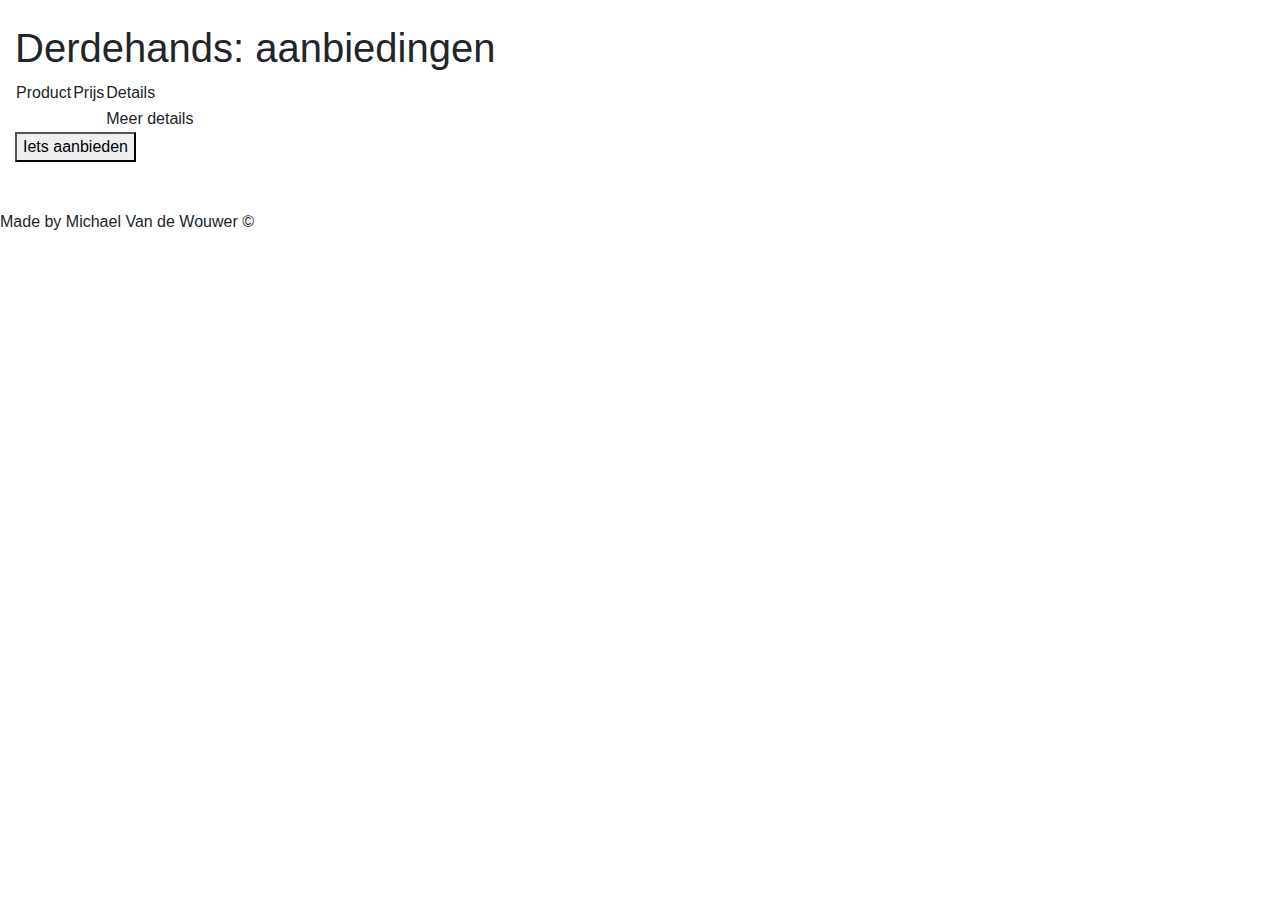
<file: src/main/resources/templates/index.html>
<!DOCTYPE html>
<html lang="en"
      xmlns:th="http://www.thymeleaf.org">
<head>
    <meta charset="UTF-8">
    <link rel="stylesheet" th:href="@{~/CSS/main.css}">
    <nav th:replace="~{menu::navmenu(index)}"></nav>
    <meta name="viewport" content="width=device-width initial-scale=1,shrink-to-fit=no">
    <link rel="stylesheet" href="https://stackpath.bootstrapcdn.com/bootstrap/4.4.1/css/bootstrap.min.css"
          integrity="sha384-Vkoo8x4CGsO3+Hhxv8T/Q5PaXtkKtu6ug5TOeNV6gBiFeWPGFN9MuhOf23Q9Ifjh" crossorigin="anonymous">
    <!-- script -->
    <script src="https://stackpath.bootstrapcdn.com/bootstrap/4.4.1/js/bootstrap.min.js"
            integrity="sha384-wfSDF2E50Y2D1uUdj0O3uMBJnjuUD4Ih7YwaYd1iqfktj0Uod8GCExl3Og8ifwB6"
            crossorigin="anonymous"></script>
    <script src="https://cdn.jsdelivr.net/npm/popper.js@1.16.0/dist/umd/popper.min.js"
            integrity="sha384-Q6E9RHvbIyZFJoft+2mJbHaEWldlvI9IOYy5n3zV9zzTtmI3UksdQRVvoxMfooAo"
            crossorigin="anonymous"></script>
    <script src="https://code.jquery.com/jquery-3.4.1.slim.min.js"
            integrity="sha384-J6qa4849blE2+poT4WnyKhv5vZF5SrPo0iEjwBvKU7imGFAV0wwj1yYfoRSJoZ+n"
            crossorigin="anonymous"></script>
    <link rel="stylesheet" href="https://cdn.datatables.net/1.10.20/css/jquery.dataTables.min.css">
    <script src="https://cdn.datatables.net/1.10.20/js/jquery.dataTables.min.js"></script>
    <script>
        $(document).ready(function () {
            $('#producttable').DataTable({
                "search": true

            });
        });
    </script>
    <title>Derdehands Inc.: Aanbiedingen</title>
</head>
<br>
<body>
<div class="container-fluid">
    <h1>Derdehands: aanbiedingen</h1>
    <div id="productwrapper" class="display">

        <table id="producttable">
            <thead>
            <tr>
                <td>Product</td>
                <td>Prijs</td>
                <td>Details</td>

            </tr>
            </thead>
            <tbody>
            <tr th:each="product : ${productall}">

                <td th:text="${product.productnaam}"></td>
                <td th:text="|${product.initprijs} euro|"></td>
                <td><a th:href="@{~/{id}(id = ${product.id})}">Meer details</a></td>


            </tr>
            </tbody>
        </table>
        <button class="btn1"><a th:href="@{/new}">Iets aanbieden</a></button>
    </div>
</div>

</body>
<br>
<footer>
    <br>
    <p>Made by Michael Van de Wouwer ©</p>
</footer>
</html>
</file>
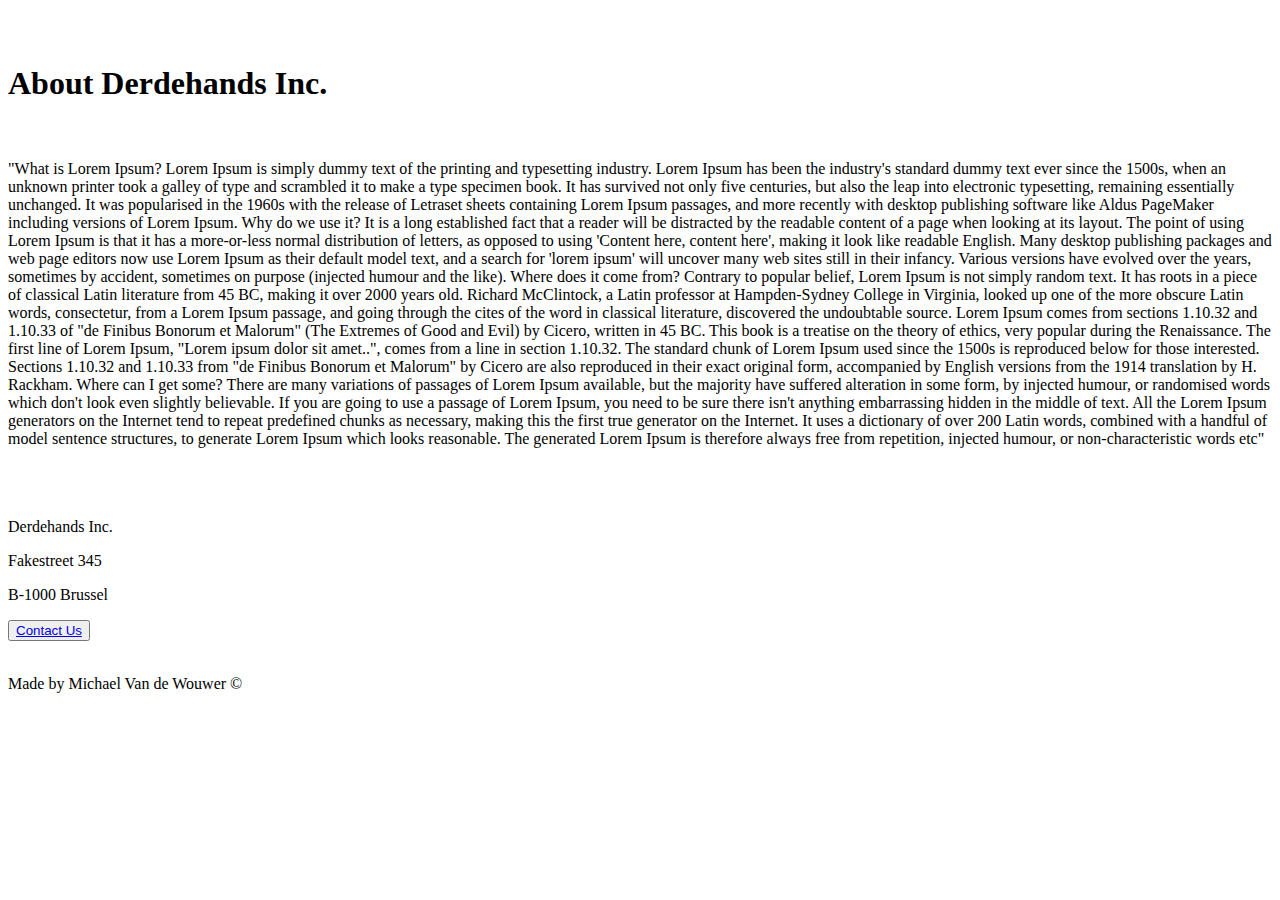
<file: src/main/resources/templates/about.html>
<!DOCTYPE html>
<html lang="en"
      xmlns:th="http://www.thymeleaf.org">
<head>
    <meta charset="UTF-8">
    <nav th:replace="~{menu::navmenu(about)}"></nav>
    <link rel="stylesheet" th:href="@{~/CSS/main.css}">
    <title>About Derdehands Inc.</title>
</head>

<body>
<br>
<br>

<h1>About Derdehands Inc.</h1>
<br>
<br>

<article>"What is Lorem Ipsum?
    Lorem Ipsum is simply dummy text of the printing and typesetting industry. Lorem Ipsum has been the industry's
    standard dummy text ever since the 1500s, when an unknown printer took a galley of type and scrambled it to make a
    type specimen book. It has survived not only five centuries, but also the leap into electronic typesetting,
    remaining essentially unchanged. It was popularised in the 1960s with the release of Letraset sheets containing
    Lorem Ipsum passages, and more recently with desktop publishing software like Aldus PageMaker including versions of
    Lorem Ipsum.

    Why do we use it?
    It is a long established fact that a reader will be distracted by the readable content of a page when looking at its
    layout. The point of using Lorem Ipsum is that it has a more-or-less normal distribution of letters, as opposed to
    using 'Content here, content here', making it look like readable English. Many desktop publishing packages and web
    page editors now use Lorem Ipsum as their default model text, and a search for 'lorem ipsum' will uncover many web
    sites still in their infancy. Various versions have evolved over the years, sometimes by accident, sometimes on
    purpose (injected humour and the like).


    Where does it come from?
    Contrary to popular belief, Lorem Ipsum is not simply random text. It has roots in a piece of classical Latin
    literature from 45 BC, making it over 2000 years old. Richard McClintock, a Latin professor at Hampden-Sydney
    College in Virginia, looked up one of the more obscure Latin words, consectetur, from a Lorem Ipsum passage, and
    going through the cites of the word in classical literature, discovered the undoubtable source. Lorem Ipsum comes
    from sections 1.10.32 and 1.10.33 of "de Finibus Bonorum et Malorum" (The Extremes of Good and Evil) by Cicero,
    written in 45 BC. This book is a treatise on the theory of ethics, very popular during the Renaissance. The first
    line of Lorem Ipsum, "Lorem ipsum dolor sit amet..", comes from a line in section 1.10.32.

    The standard chunk of Lorem Ipsum used since the 1500s is reproduced below for those interested. Sections 1.10.32
    and 1.10.33 from "de Finibus Bonorum et Malorum" by Cicero are also reproduced in their exact original form,
    accompanied by English versions from the 1914 translation by H. Rackham.

    Where can I get some?
    There are many variations of passages of Lorem Ipsum available, but the majority have suffered alteration in some
    form, by injected humour, or randomised words which don't look even slightly believable. If you are going to use a
    passage of Lorem Ipsum, you need to be sure there isn't anything embarrassing hidden in the middle of text. All the
    Lorem Ipsum generators on the Internet tend to repeat predefined chunks as necessary, making this the first true
    generator on the Internet. It uses a dictionary of over 200 Latin words, combined with a handful of model sentence
    structures, to generate Lorem Ipsum which looks reasonable. The generated Lorem Ipsum is therefore always free from
    repetition, injected humour, or non-characteristic words etc"
</article>
<br>
<br>
<br>
<p>Derdehands Inc.</p>
<p>Fakestreet 345</p>
<p>B-1000 Brussel</p>
<button><a href="mailto:info@derdehands.com">Contact Us</a></button>

</body>
<footer>
    <br>
    <p>Made by Michael Van de Wouwer ©</p>
</footer>
</html>
</file>
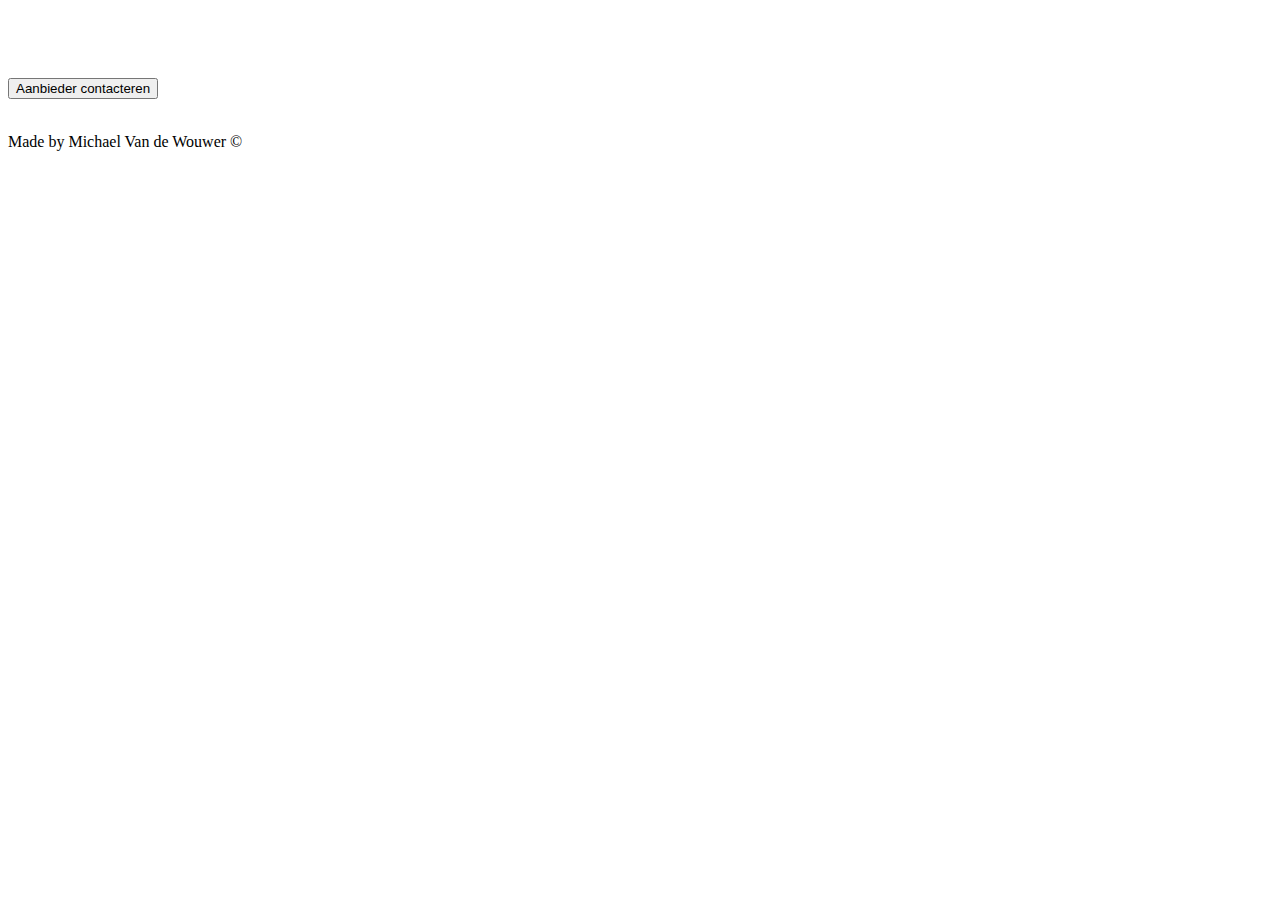
<file: src/main/resources/templates/details.html>
<!DOCTYPE html>
<html lang="en" xmlns:th="http://www.thymeleaf.org">
<head>
    <meta charset="UTF-8">
    <meta name="viewport" content="width=device-width initial-scale=1,shrink-to-fit=no">
    <link rel="stylesheet" th:href="@{~/CSS/main.css}">
    <nav th:replace="~{menu::navmenu(details)}"></nav>
    <title>Derdehands Inc.: Details</title>

</head>


<body>
<br>
<br>
<br>
<article>
    <p class="prijs" th:text="|${product.initprijs} euro|"></p>
    <p class="productnaam" th:text="${product.productnaam}"></p>
    <p class="product" th:text="${product.omschrijving}"></p>
    <p class="aangeboden" th:text="|Aangeboden door ${product.gebruikersnaam} |"></p>


</article>
<button><a class="mail" th:href="'mailto:'+${product.email}">Aanbieder contacteren</a></button>

</body>
<footer>
    <br>
    <p>Made by Michael Van de Wouwer ©</p>
</footer>
</html>
</file>
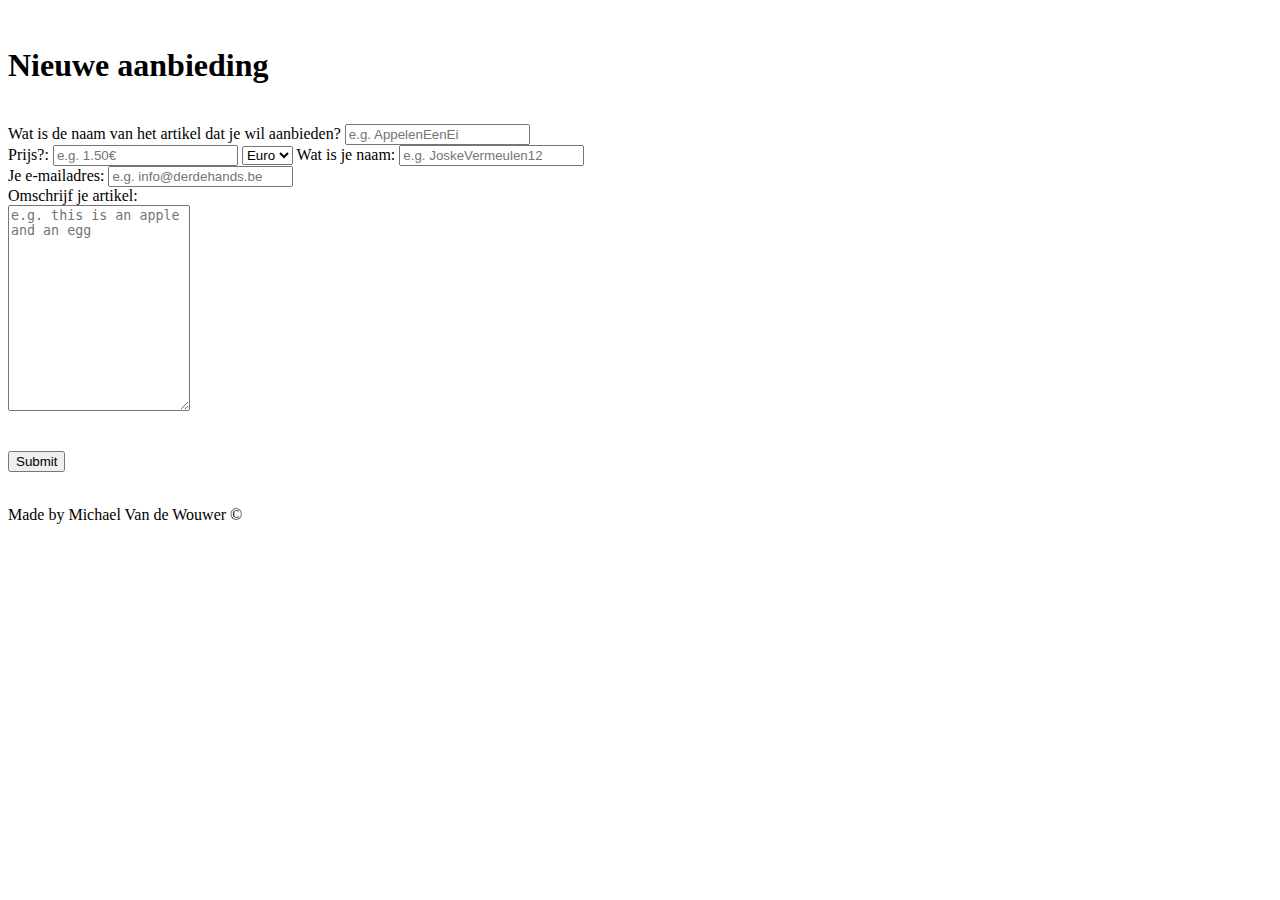
<file: src/main/resources/templates/new.html>
<!DOCTYPE html>
<html lang="en"
      xmlns:th="http://www.thymeleaf.org">
<head>

    <meta name="viewport" content="width=device-width initial-scale=1,shrink-to-fit=no">
    <meta charset="UTF-8">
    <nav th:replace="~{menu::navmenu(new)}"></nav>

    <link rel="stylesheet" th:href="@{~/CSS/main.css}">

    <title>Derdehands Derdehands Inc.: Nieuwe aanbieding</title>
</head>
<body>

<form method="post" th:action="@{~/new}" th:object="${nProduct}">
    <br>
    <h1>Nieuwe aanbieding</h1>
    <div class="container">
        <br>

        <div>
            <label>Wat is de naam van het artikel dat je wil aanbieden? </label>
            <label th:text="*{productnaam}"></label>
            <input th:field="*{productnaam}" type="text" placeholder="e.g. AppelenEenEi"/>
            <span th:if="${#fields.hasErrors()}" th:errors="*{productnaam}" class="error"></span>
            <br>
            <label>Prijs?: </label>
            <input th:field="*{initprijs}" type="text" placeholder="e.g. 1.50€"/>
            <span th:if="${#fields.hasErrors()}" th:errors="*{initprijs}" class="error"></span>
            <select id="currency" name="valuta">
                <option value="Euro">Euro</option>
                <option value="€">€</option>
            </select>
            <label>Wat is je naam: </label>
            <input th:field="*{gebruikersnaam}" type="text" placeholder="e.g. JoskeVermeulen12"/>
            <span th:if="${#fields.hasErrors()}" th:errors="*{gebruikersnaam}" class="error"></span>
            <br>
            <label>Je e-mailadres: </label>
            <input th:field="*{email}" type="text" placeholder="e.g. info@derdehands.be"/>
            <span th:if="${#fields.hasErrors()}" th:errors="*{email}" class="error"></span>
            <br>
            <label>Omschrijf je artikel: </label>
            <br>
            <textarea style="height:200px" th:field="*{omschrijving}"
                      placeholder="e.g. this is an apple and an egg"></textarea>
            <br>
            <span th:if="${#fields.hasErrors('omschrijving')}" th:errors="*{omschrijving}" class="error"></span>
            <br>

            <div>
                <br>
                <input class="btn" value="Submit" type="submit"></input>
            </div>

        </div>

    </div>
</form>


</body>
<footer>
    <br>
    <p>Made by Michael Van de Wouwer ©</p>
</footer>

</html>
</file>
